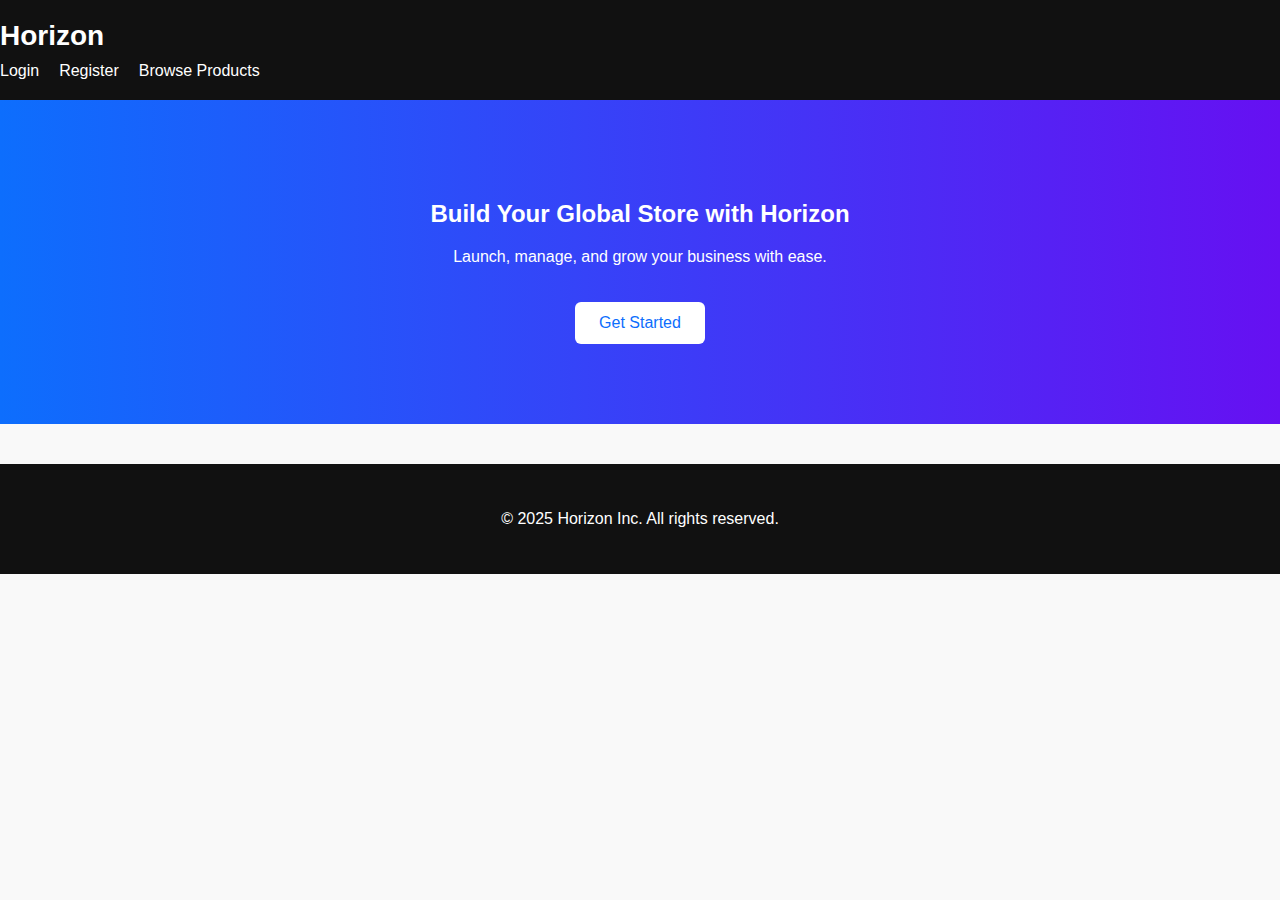
<file: index.html>
<!DOCTYPE html>
<html lang="en">
<head>
  <meta charset="UTF-8" />
  <meta name="viewport" content="width=device-width, initial-scale=1.0" />
  <title>Horizon - Global E-Commerce</title>
  <link rel="stylesheet" href="style.css" />
</head>
<body>
  <header>
    <h1>Horizon</h1>
    <nav>
      <ul>
        <li><a href="auth/login.html">Login</a></li>
        <li><a href="auth/register.html">Register</a></li>
        <li><a href="products/view.html">Browse Products</a></li>
      </ul>
    </nav>
  </header>

  <main>
    <section class="hero">
      <h2>Build Your Global Store with Horizon</h2>
      <p>Launch, manage, and grow your business with ease.</p>
      <a href="auth/register.html"><button>Get Started</button></a>
    </section>
  </main>

  <footer>
    <p>&copy; 2025 Horizon Inc. All rights reserved.</p>
  </footer>

  <script src="main.js"></script>
</body>
</html>
<!-- SEO Meta Tags -->
<meta charset="UTF-8">
<meta name="viewport" content="width=device-width, initial-scale=1.0">
<meta name="description" content="Discover and sell amazing products worldwide. Join our global marketplace today.">
<meta name="keywords" content="ecommerce, online store, global marketplace, buy, sell, products">
<meta name="author" content="Khalid">

<!-- Open Graph / Facebook -->
<meta property="og:type" content="website">
<meta property="og:title" content="Global Marketplace - Buy & Sell Products">
<meta property="og:description" content="Discover and sell amazing products worldwide. Join our global marketplace today.">
<meta property="og:image" content="https://yourdomain.com/images/banner.jpg">
<meta property="og:url" content="https://yourdomain.com">

<!-- Twitter Card -->
<meta name="twitter:card" content="summary_large_image">
<meta name="twitter:title" content="Global Marketplace - Buy & Sell Products">
<meta name="twitter:description" content="Discover and sell amazing products worldwide. Join our global marketplace today.">
<meta name="twitter:image" content="https://yourdomain.com/images/banner.jpg">
</file>
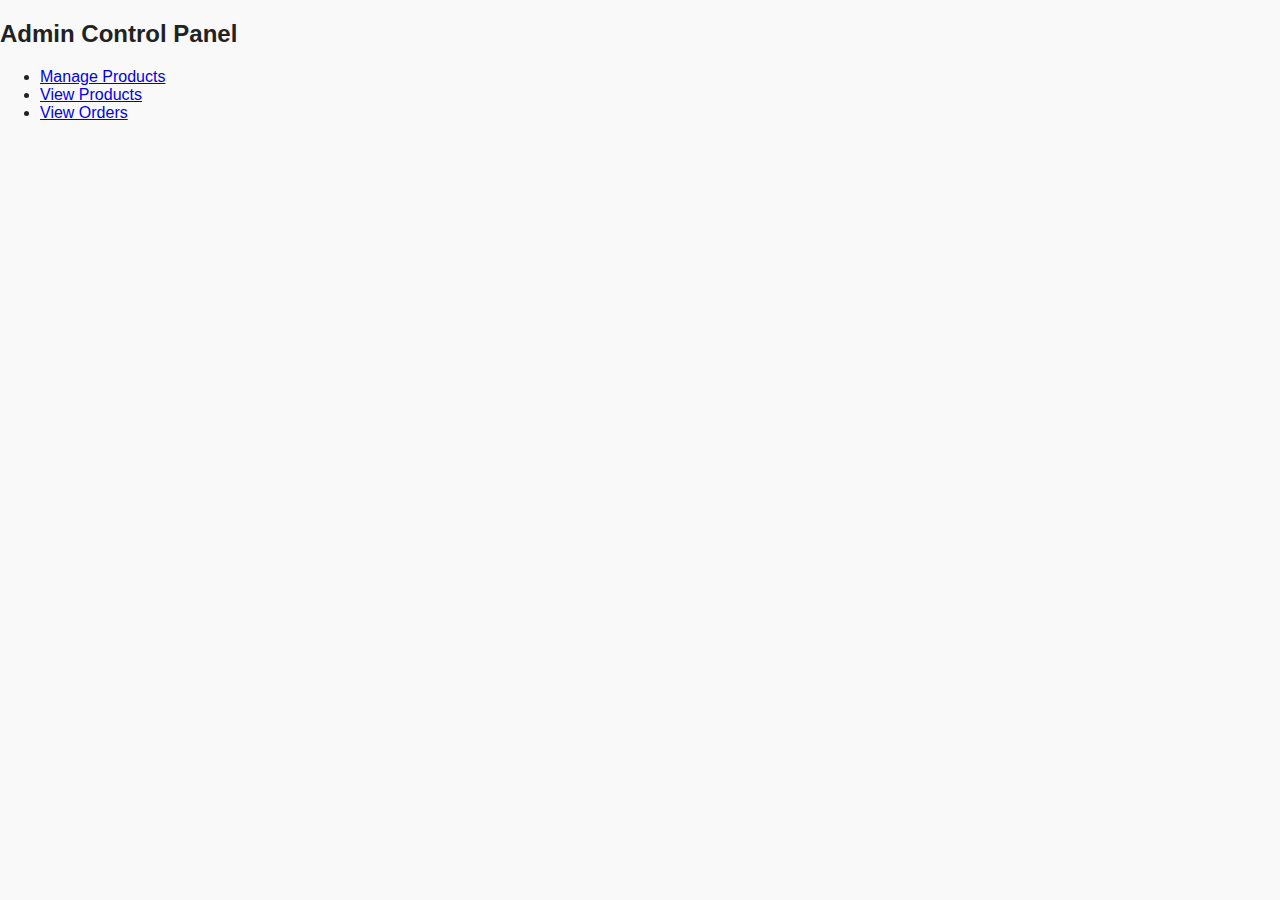
<file: admin.html>
<!DOCTYPE html>
<html>
<head>
  <title>Admin Dashboard</title>
  <link rel="stylesheet" href="../style.css" />
</head>
<body>
  <h2>Admin Control Panel</h2>
  <ul>
    <li><a href="../products/manage.html">Manage Products</a></li>
    <li><a href="../products/view.html">View Products</a></li>
    <li><a href="../orders/orders.html">View Orders</a></li>
  </ul>
</body>
</html>
</file>
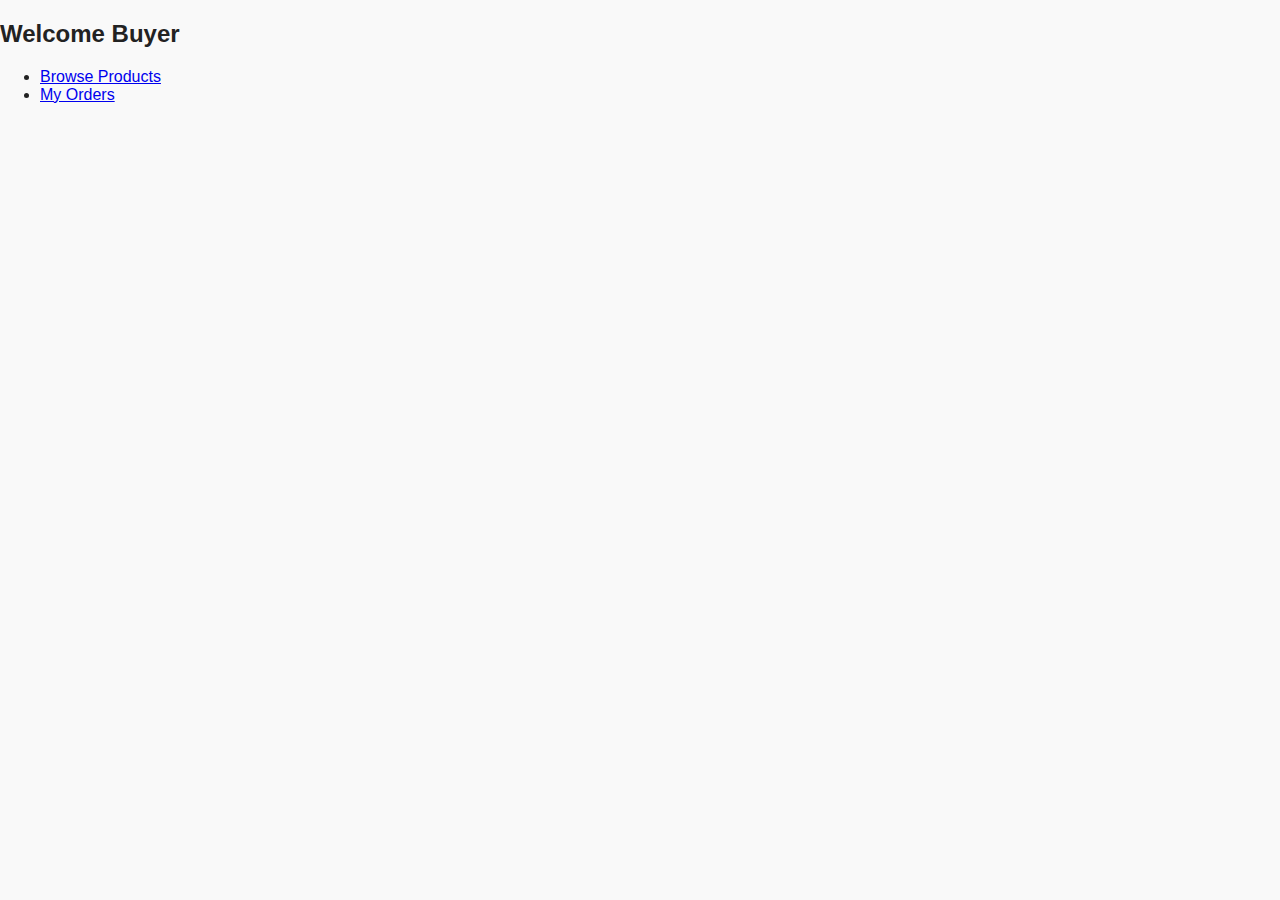
<file: buyer.html>
<!DOCTYPE html>
<html>
<head>
  <title>Buyer Dashboard</title>
  <link rel="stylesheet" href="../style.css" />
</head>
<body>
  <h2>Welcome Buyer</h2>
  <ul>
    <li><a href="../products/view.html">Browse Products</a></li>
    <li><a href="../orders/orders.html">My Orders</a></li>
  </ul>
</body>
</html>
</file>
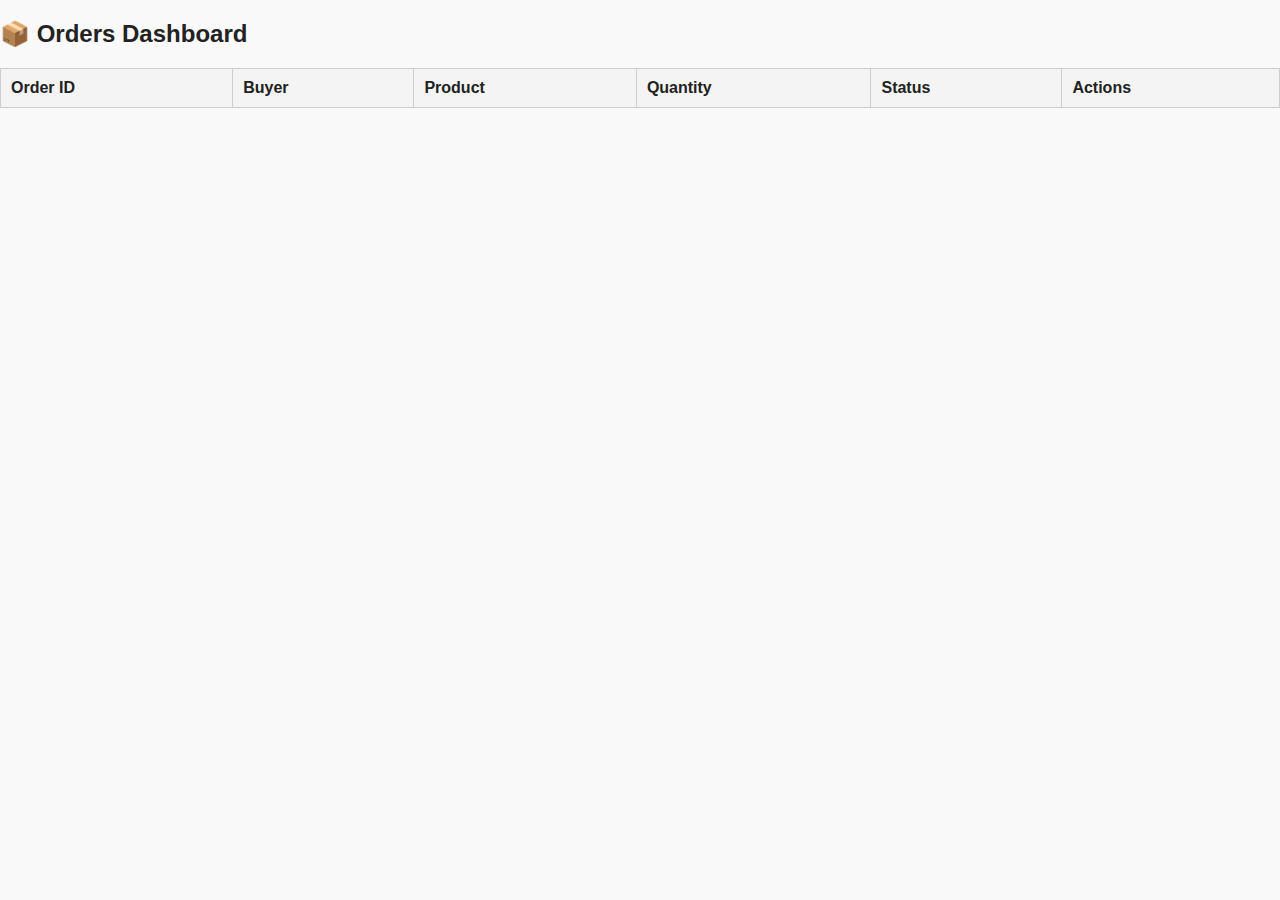
<file: orders.html>
<!DOCTYPE html>
<html lang="en">
<head>
  <meta charset="UTF-8" />
  <meta name="viewport" content="width=device-width, initial-scale=1.0" />
  <title>Orders Management</title>
  <link rel="stylesheet" href="../style.css" />
  <style>
    table {
      width: 100%;
      border-collapse: collapse;
      margin-top: 20px;
    }
    th, td {
      padding: 10px;
      border: 1px solid #ccc;
      text-align: left;
    }
    th {
      background-color: #f4f4f4;
    }
    .status {
      font-weight: bold;
    }
  </style>
</head>
<body>
  <h2>📦 Orders Dashboard</h2>

  <table id="orders-table">
    <thead>
      <tr>
        <th>Order ID</th>
        <th>Buyer</th>
        <th>Product</th>
        <th>Quantity</th>
        <th>Status</th>
        <th>Actions</th>
      </tr>
    </thead>
    <tbody>
      <!-- Orders will be injected here by JS -->
    </tbody>
  </table>

  <script src="orders.js"></script>
</body>
</html>
</file>
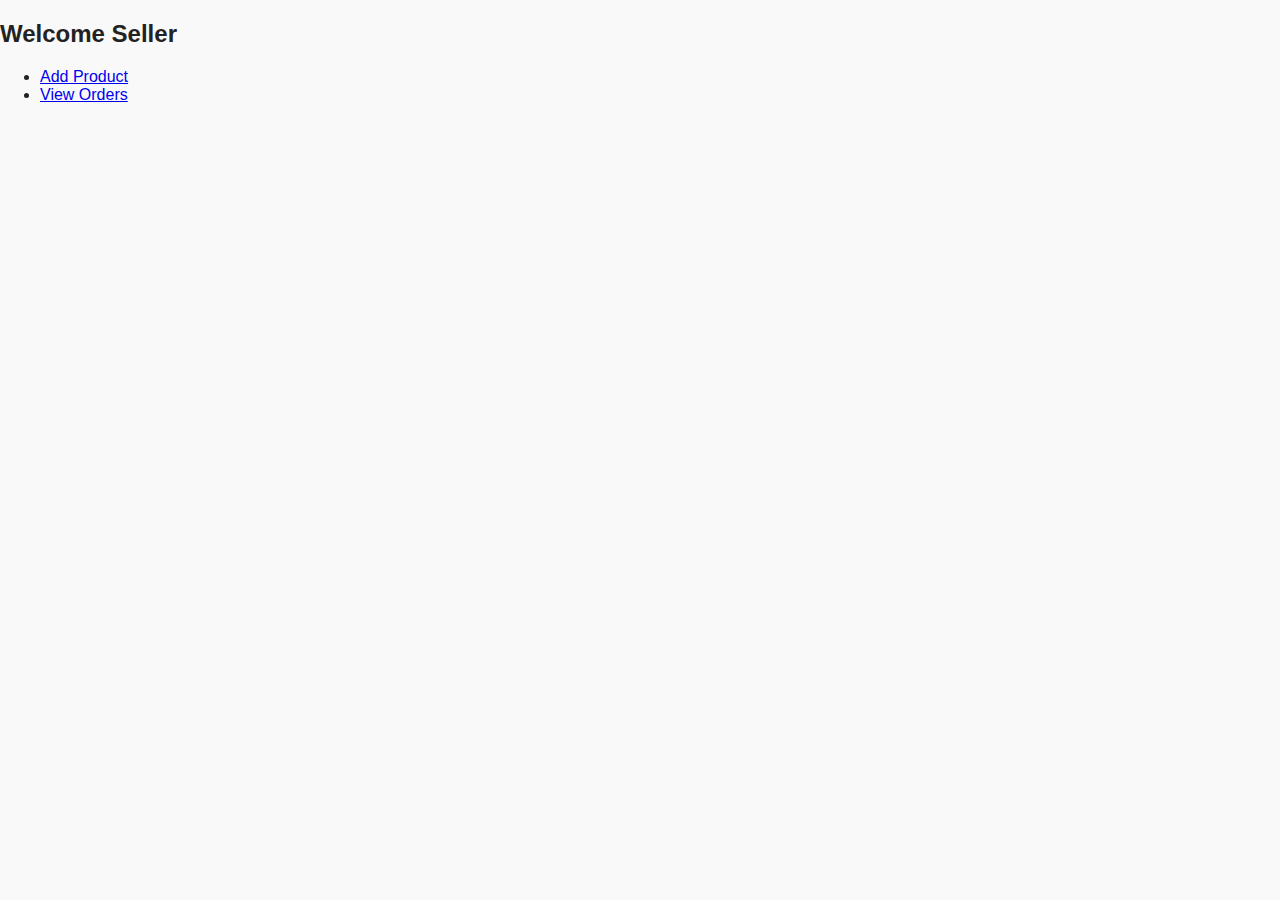
<file: seller.html>
<!DOCTYPE html>
<html>
<head>
  <title>Seller Dashboard</title>
  <link rel="stylesheet" href="../style.css" />
</head>
<body>
  <h2>Welcome Seller</h2>
  <ul>
    <li><a href="../products/manage.html">Add Product</a></li>
    <li><a href="../orders/orders.html">View Orders</a></li>
  </ul>
</body>
</html>
</file>
<file: style.css>
* {
  box-sizing: border-box;
}

body {
  font-family: 'Helvetica Neue', sans-serif;
  margin: 0;
  padding: 0;
  background-color: #f9f9f9;
  color: #222;
}

.container {
  max-width: 1200px;
  margin: auto;
  padding: 0 20px;
}

header {
  background-color: #111;
  color: white;
  padding: 20px 0;
}

header h1 {
  margin: 0;
  font-size: 28px;
}

nav {
  display: flex;
  justify-content: space-between;
  align-items: center;
  margin-top: 10px;
}

nav ul {
  list-style: none;
  display: flex;
  gap: 20px;
  padding: 0;
  margin: 0;
}

nav a {
  color: white;
  text-decoration: none;
  font-weight: 500;
}

#language-selector {
  padding: 5px;
  font-size: 14px;
}

.hero {
  background: linear-gradient(to right, #0d6efd, #6610f2);
  color: white;
  padding: 80px 0;
  text-align: center;
}

.hero button {
  background-color: white;
  color: #0d6efd;
  border: none;
  padding: 12px 24px;
  font-size: 16px;
  cursor: pointer;
  border-radius: 6px;
  margin-top: 20px;
}

.products {
  padding: 60px 0;
  text-align: center;
}

.product-grid {
  display: flex;
  justify-content: center;
  gap: 40px;
  flex-wrap: wrap;
}

.product {
  background-color: white;
  padding: 20px;
  border-radius: 12px;
  width: 280px;
  box-shadow: 0 4px 12px rgba(0,0,0,0.1);
  transition: transform 0.3s ease;
}

.product:hover {
  transform: translateY(-5px);
}

.product img {
  width: 100%;
  border-radius: 10px;
}

.product button {
  background-color: #0d6efd;
  color: white;
  border: none;
  padding: 10px;
  margin-top: 10px;
  cursor: pointer;
  border-radius: 5px;
  width: 100%;
}

footer {
  background-color: #111;
  color: white;
  text-align: center;
  padding: 30px 0;
  margin-top: 40px;
}
</file>
